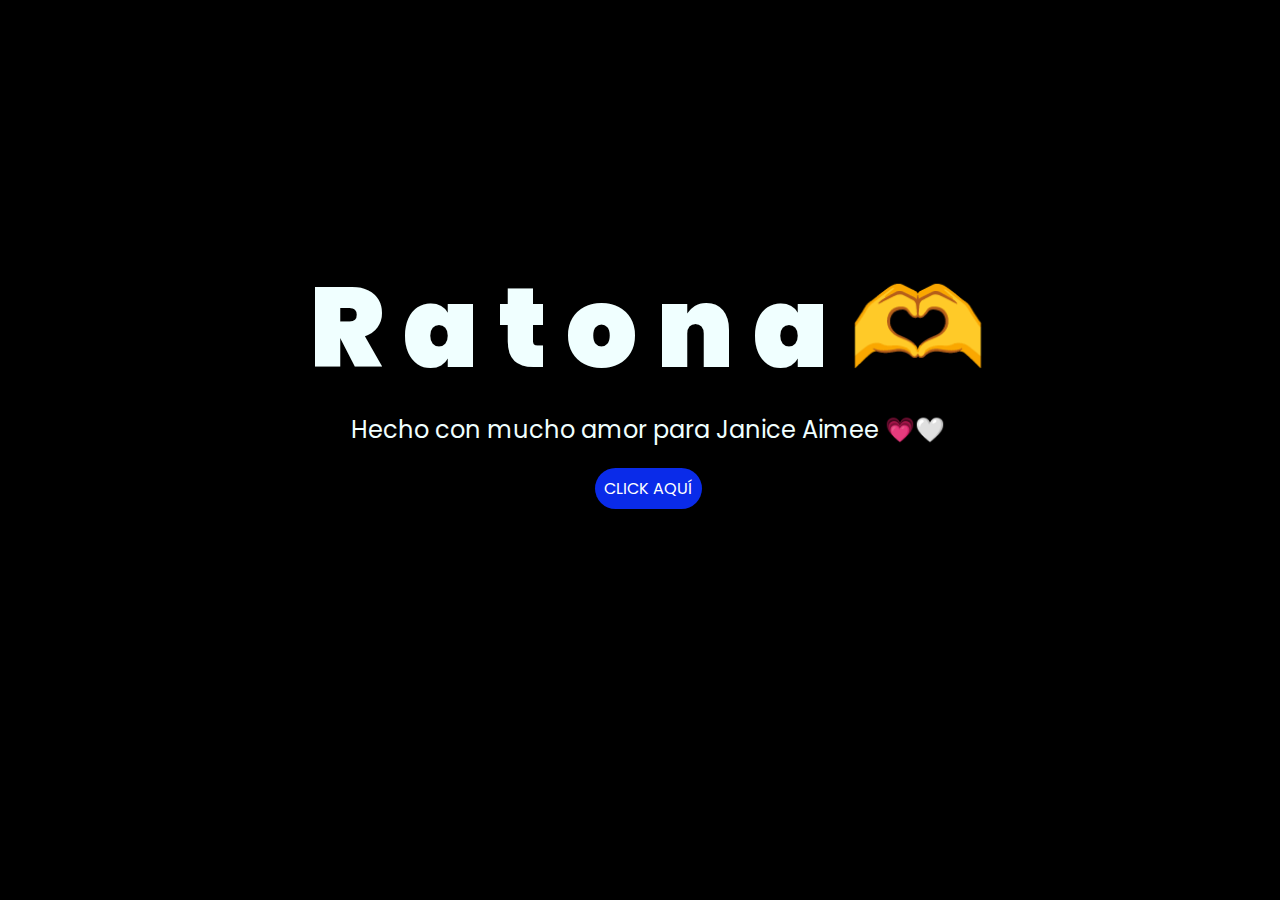
<file: index.html>
<!DOCTYPE html>
<html lang="es">

<head>
    <meta charset="UTF-8">
    <meta http-equiv="X-UA-Compatible" content="IE=edge">
    <meta name="viewport" content="width=device-width, initial-scale=1.0">
    <link rel="stylesheet" href="css/style.css">
    <link rel="icon" href="img/flowers.png" type="image/x-icon">
    <title>Flowers</title>
</head>

<body>
    <div class="greetings">
        <span>R</span>
        <span>a</span>
        <span>t</span>
        <span>o</span>
        <span>n</span>
        <span>a</span>
        <span>🫶</span>
    </div>
    <div class="description">
        <span>Hecho con mucho amor para
            Janice Aimee 💗🤍
        </span>
    </div>
    <div class="button">
        <button class="botones">
            <a href="flower.html" style="color: #fff;">CLICK AQUÍ</a>
        </button>
    </div>

</body>

</html>
</file>
<file: css/style.css>
@import url('https://fonts.googleapis.com/css2?family=Poppins:ital,wght@0,500;1,900&display=swap');

* {
    font-family: 'Poppins', cursive;
}

body {
    color: azure;
    width: 100%;
    height: 82vh;
    display: flex;
    flex-direction: column;
    align-items: center;
    justify-content: center;
    background-color: black;
    /* padding-top: -30; */
}

.botones {
    padding: 9px;
    border-radius: 80px;
    background-color: transparent;
    border: none;
}

.botones a {
    background-color: #0a2be9;
    padding: 9px;
    border-radius: 80px;
    -webkit-border-radius: 80px;
    -moz-border-radius: 80px;
    -ms-border-radius: 80px;
    -o-border-radius: 80px;

}

.botones a:focus {
    background-color: rgb(50, 194, 194);
}

.greetings {
    font-size: 7rem;
    font-weight: 900;
}

.greetings>span {
    animation: glow 2.5s ease-in-out infinite;
}

@keyframes glow {

    0%,
    100% {
        color: #fff;
        text-shadow: 0 0 12px #39c6d6, 0 0 50px #39c6d6, 0 0 100px #39c6d6;
    }

    10%,
    90% {
        color: #111;
        text-shadow: none;
    }
}

.greetings>span:nth-child(2) {
    animation-delay: .2s;
}

.greetings>span:nth-child(3) {
    animation-delay: .4s;
}

.greetings>span:nth-child(4) {
    animation-delay: .6s;
}

.greetings>span:nth-child(5) {
    animation-delay: .8s;
}

.greetings>span:nth-child(6) {
    animation-delay: 1s;
}

.description {
    font-size: 1.5rem;
    margin-bottom: 20px;
}

.button a {
    text-decoration: none;
    font-size: 1rem;
    color: #111;
}

@media screen and (max-width:574px) {
    .greetings {
        display: block;
        font-size: 4rem;
        font-weight: 800;
        text-align: center;
    }

    .description {
        font-size: 2rem;
    }

    .button a {
        font-size: 1rem;
    }
}
</file>
